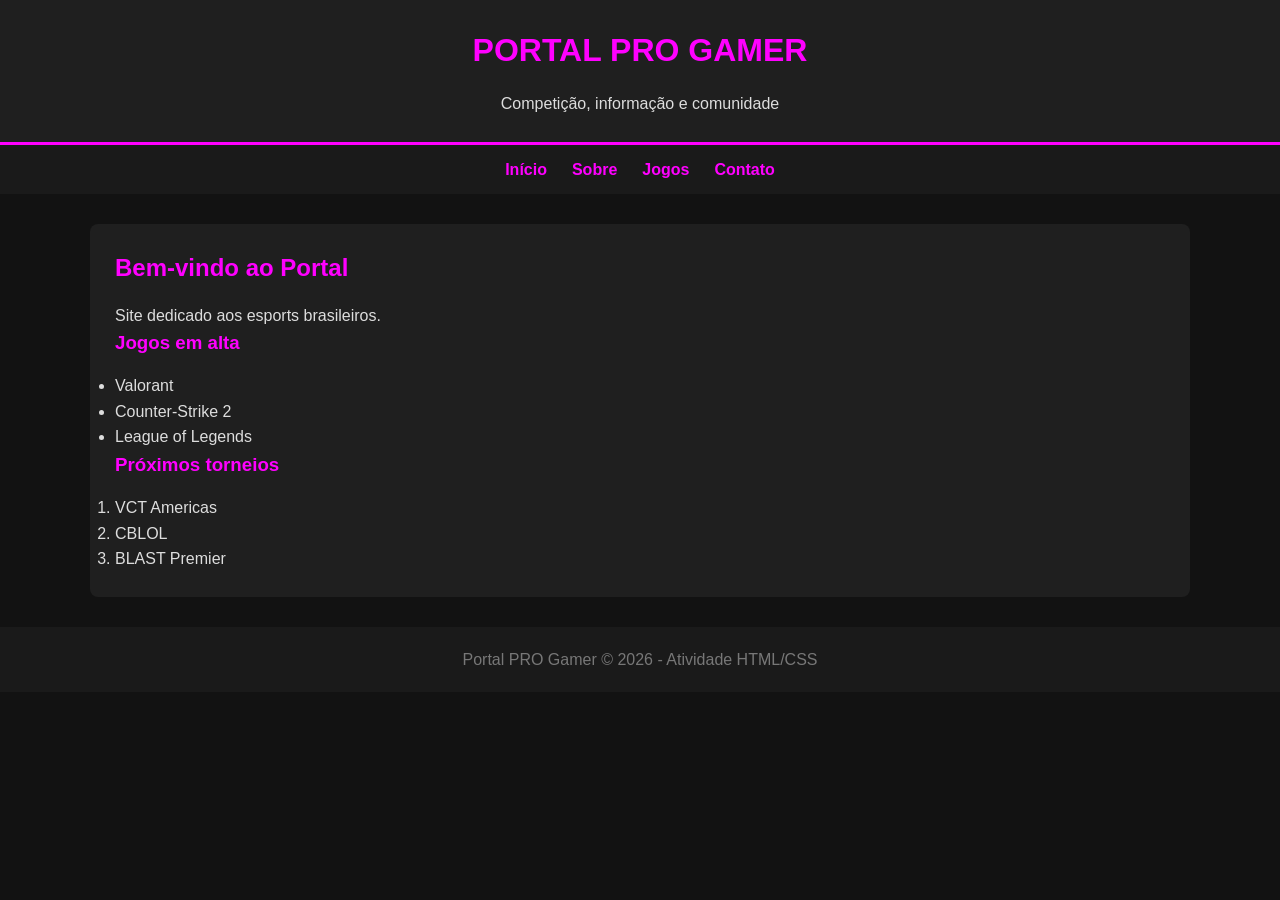
<file: tema livre/index.html>
<!DOCTYPE html>
<html lang="pt-BR">
<head>
    <meta charset="UTF-8">
    <meta name="viewport" content="width=device-width, initial-scale=1.0">
    <title>Portal PRO Gamer</title>
    <link rel="stylesheet" href="css/estilo.css">
</head>
<body>
    <header>
        <h1>PORTAL PRO GAMER</h1>
        <p>Competição, informação e comunidade</p>
    </header>

    <nav>
        <ul>
            <li><a href="index.html">Início</a></li>
            <li><a href="sobre.html">Sobre</a></li>
            <li><a href="jogos.html">Jogos</a></li>
            <li><a href="contato.html">Contato</a></li>
        </ul>
    </nav>

    <main>
        <h2>Bem-vindo ao Portal</h2>
        <p>Site dedicado aos esports brasileiros.</p>

        <h3>Jogos em alta</h3>
        <ul>
            <li>Valorant</li>
            <li>Counter-Strike 2</li>
            <li>League of Legends</li>
        </ul>
        
        <h3>Próximos torneios</h3>
        <ol>
            <li>VCT Americas</li>
            <li>CBLOL</li>
            <li>BLAST Premier</li>
        </ol>
    </main>

    <footer>
        <p>Portal PRO Gamer © 2026 - Atividade HTML/CSS</p>
    </footer>
</body>
</html>
</file>
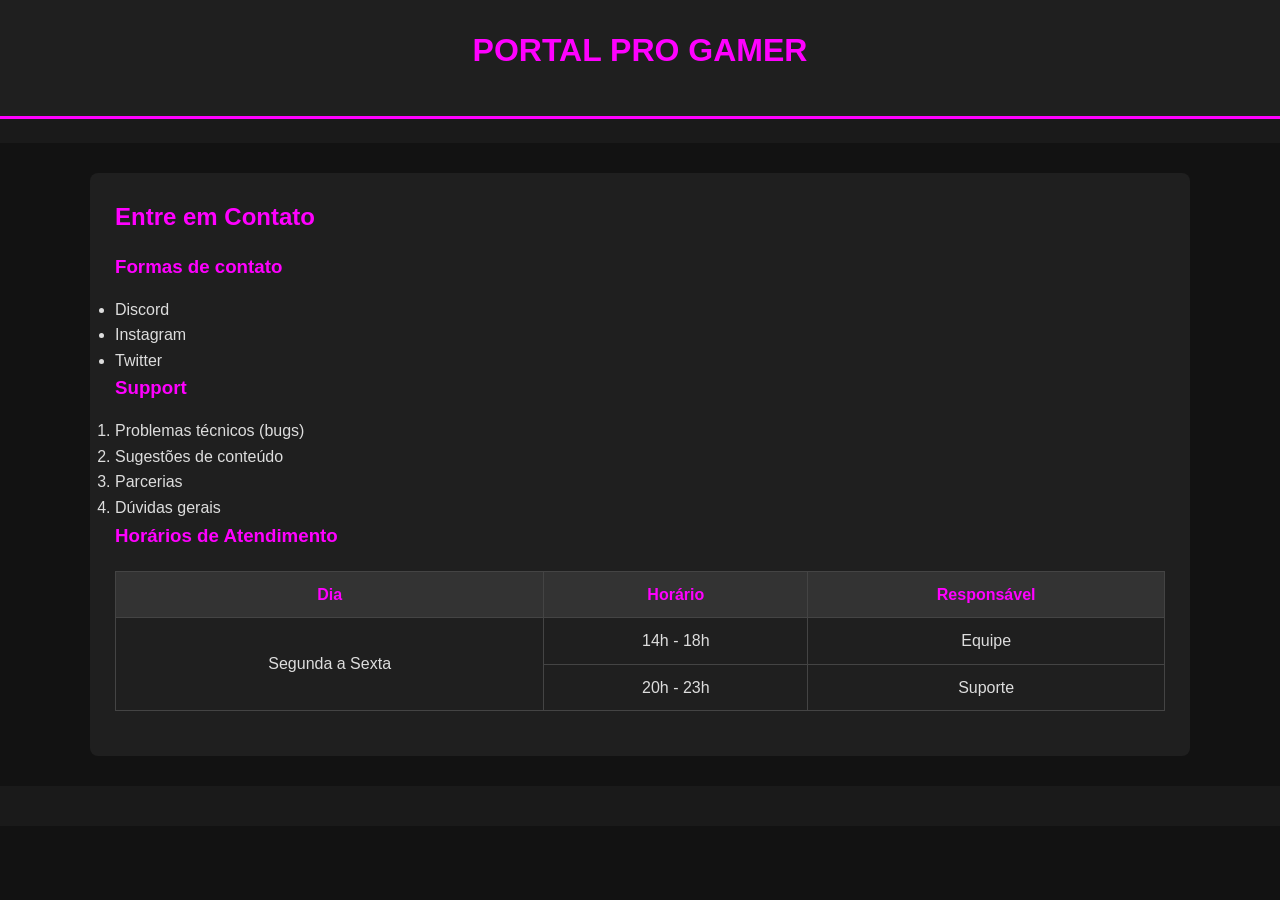
<file: tema livre/contato.html>
<!DOCTYPE html>
<html lang="pt-BR">
<head>
    <meta charset="UTF-8">
    <meta name="viewport" content="width=device-width, initial-scale=1.0">
    <title>Contato - Portal PRO Gamer</title>
    <link rel="stylesheet" href="css/estilo.css">
</head>
<body>
    <header><h1>PORTAL PRO GAMER</h1></header>
    <nav></nav>

    <main>
        <h2>Entre em Contato</h2>

        <h3>Formas de contato</h3>
        <ul>
            <li>Discord</li>
            <li>Instagram</li>
            <li>Twitter</li>
        </ul>

        <h3>Support</h3>
        <ol>
            <li>Problemas técnicos (bugs)</li>
            <li>Sugestões de conteúdo</li>
            <li>Parcerias</li>
            <li>Dúvidas gerais</li>
        </ol>

        <h3>Horários de Atendimento</h3>
        <table>
            <tr><th>Dia</th><th>Horário</th><th>Responsável</th></tr>
            <tr><td rowspan="2">Segunda a Sexta</td><td>14h - 18h</td><td>Equipe</td></tr>
            <tr><td>20h - 23h</td><td>Suporte</td></tr>
        </table>
    </main>
    <footer></footer>
</body>
</html>
</file>
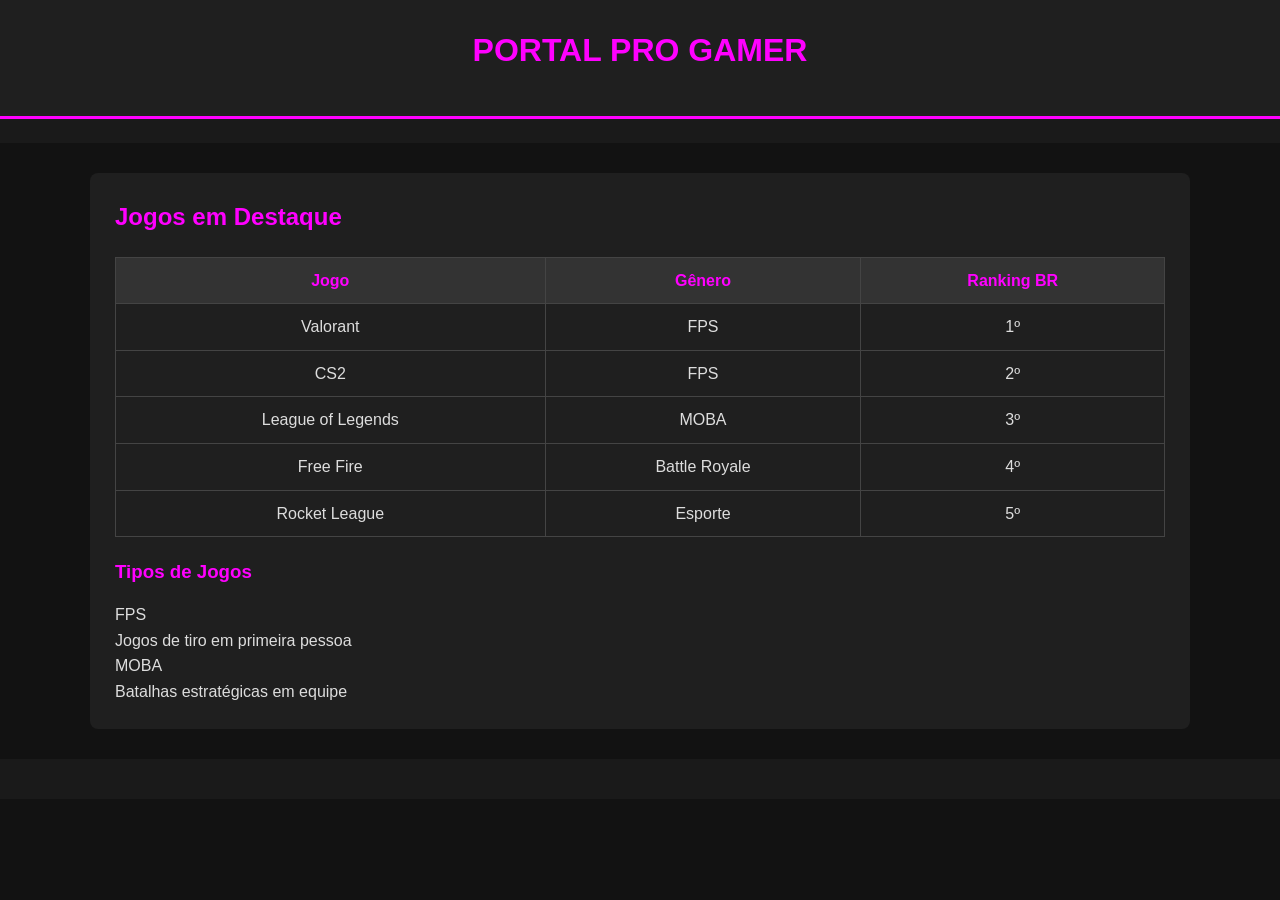
<file: tema livre/jogos.html>
<!DOCTYPE html>
<html lang="pt-BR">
<head>
    <meta charset="UTF-8">
    <meta name="viewport" content="width=device-width, initial-scale=1.0">
    <title>Jogos - Portal PRO Gamer</title>
    <link rel="stylesheet" href="css/estilo.css">
</head>
<body>
    <header><h1>PORTAL PRO GAMER</h1></header>
    <nav></nav>

    <main>
        <h2>Jogos em Destaque</h2> 

        <table>
            <tr>
                <th>Jogo</th>
                <th>Gênero</th>
                <th>Ranking BR</th>
            </tr>
            <tr><td>Valorant</td><td>FPS</td><td>1º</td></tr>
            <tr><td>CS2</td><td>FPS</td><td>2º</td></tr>
            <tr><td>League of Legends</td><td>MOBA</td><td>3º</td></tr>
            <tr><td>Free Fire</td><td>Battle Royale</td><td>4º</td></tr>
            <tr><td>Rocket League</td><td>Esporte</td><td>5º</td></tr>
        </table>

        <h3>Tipos de Jogos</h3>
        <dl>
            <dt>FPS</dt>
            <dd>Jogos de tiro em primeira pessoa</dd>
            <dt>MOBA</dt>
            <dd>Batalhas estratégicas em equipe</dd>
        </dl>
    </main>
    <footer></footer>
</body>
</html>
</file>
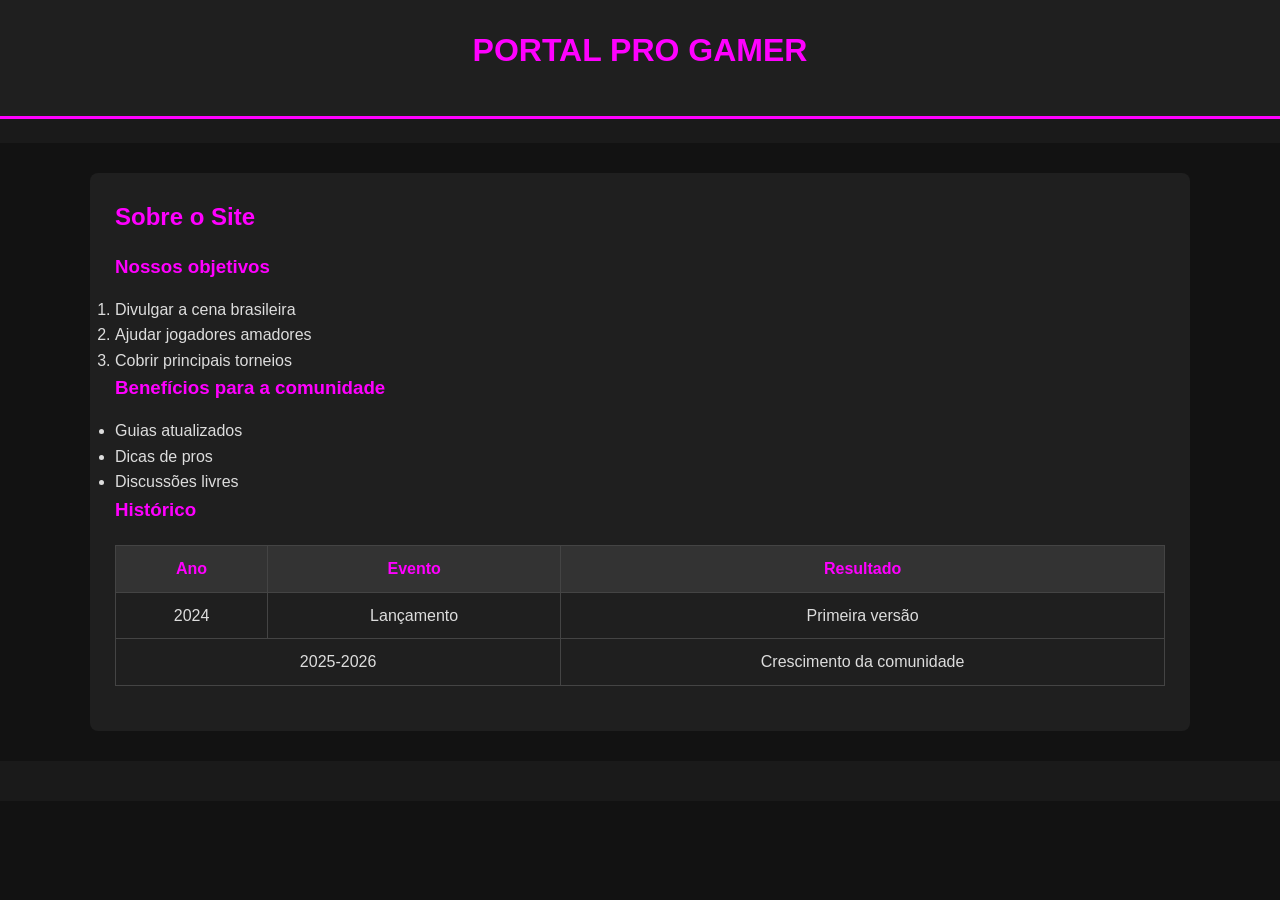
<file: tema livre/sobre.html>
<!DOCTYPE html>
<html lang="pt-BR">
<head>
    <meta charset="UTF-8">
    <meta name="viewport" content="width=device-width, initial-scale=1.0">
    <title>Sobre - Portal PRO Gamer</title>
    <link rel="stylesheet" href="css/estilo.css">
</head>
<body>
    <header><h1>PORTAL PRO GAMER</h1></header>
    <nav></nav>

    <main>
        <h2>Sobre o Site</h2>

        <h3>Nossos objetivos</h3>
        <ol>
            <li>Divulgar a cena brasileira</li>
            <li>Ajudar jogadores amadores</li>
            <li>Cobrir principais torneios</li>
        </ol>

        <h3>Benefícios para a comunidade</h3>
        <ul>
            <li>Guias atualizados</li>
            <li>Dicas de pros</li>
            <li>Discussões livres</li>
        </ul>

        <h3>Histórico</h3>
        <table>
            <tr><th>Ano</th><th>Evento</th><th>Resultado</th></tr>
            <tr><td>2024</td><td>Lançamento</td><td>Primeira versão</td></tr>
            <tr><td colspan="2">2025-2026</td><td>Crescimento da comunidade</td></tr>
        </table>
    </main>
    <footer></footer>
</body>
</html>
</file>
<file: tema livre/css/estilo.css>
* {
    margin: 0;
    padding: 0;
    box-sizing: border-box;
}

body {
    font-family: Arial, sans-serif;
    background-color: #121212;
    color: #ddd;
    line-height: 1.6;
}

header {
    background: #1f1f1f;
    padding: 25px;
    text-align: center;
    border-bottom: 3px solid #ff00ff;
}

nav {
    background: #1a1a1a;
    padding: 12px;
    text-align: center;
}

nav ul {
    list-style: none;
    display: inline-flex;
    gap: 25px;
}

nav a {
    color: #ff00ff;
    text-decoration: none;
    font-weight: bold;
}

nav a:hover {
    color: white;
}

main {
    max-width: 1100px;
    margin: 30px auto;
    padding: 25px;
    background: #1f1f1f;
    border-radius: 8px;
}

h1, h2, h3 {
    color: #ff00ff;
    margin-bottom: 15px;
}

table {
    width: 100%;
    border-collapse: collapse;
    margin: 20px 0;
}

th, td {
    border: 1px solid #444;
    padding: 10px;
    text-align: center;
}

th {
    background: #333;
    color: #ff00ff;
}

footer {
    text-align: center;
    padding: 20px;
    background: #1a1a1a;
    margin-top: 30px;
    color: #777;
}
</file>
